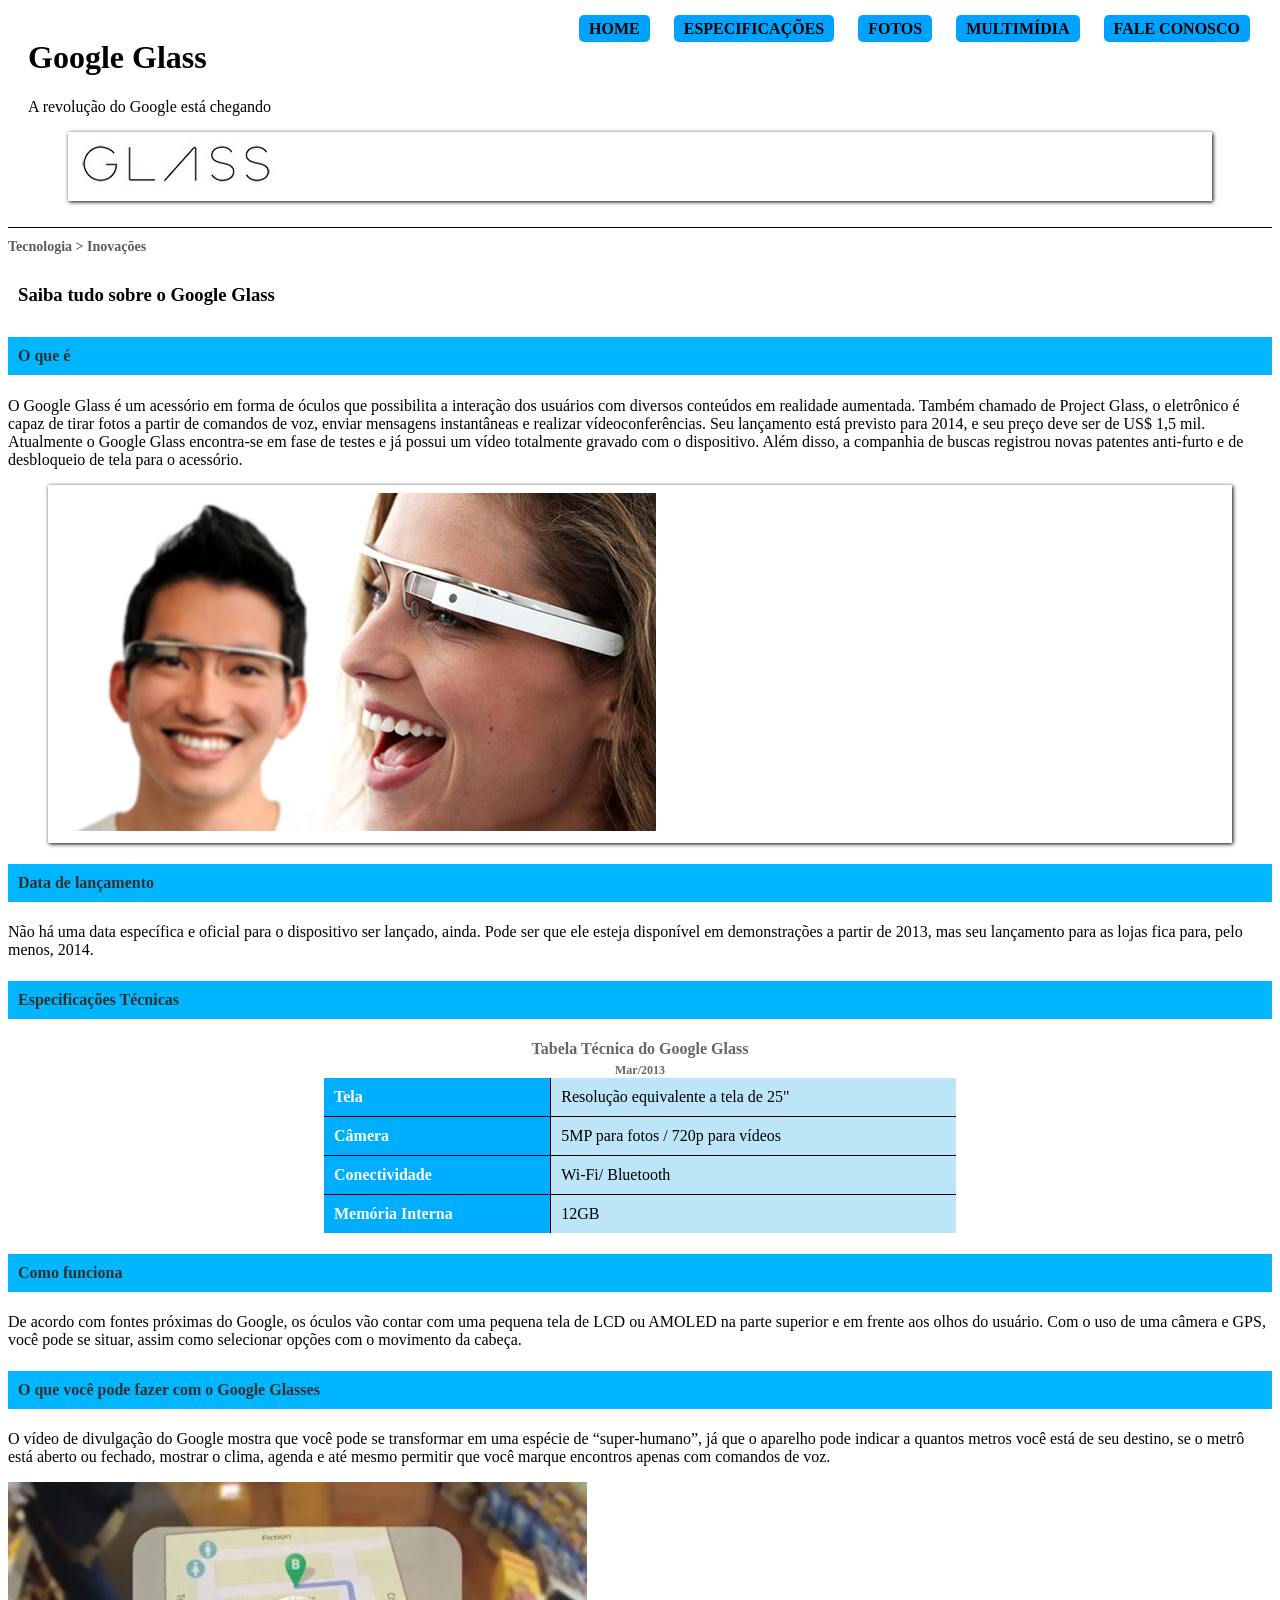
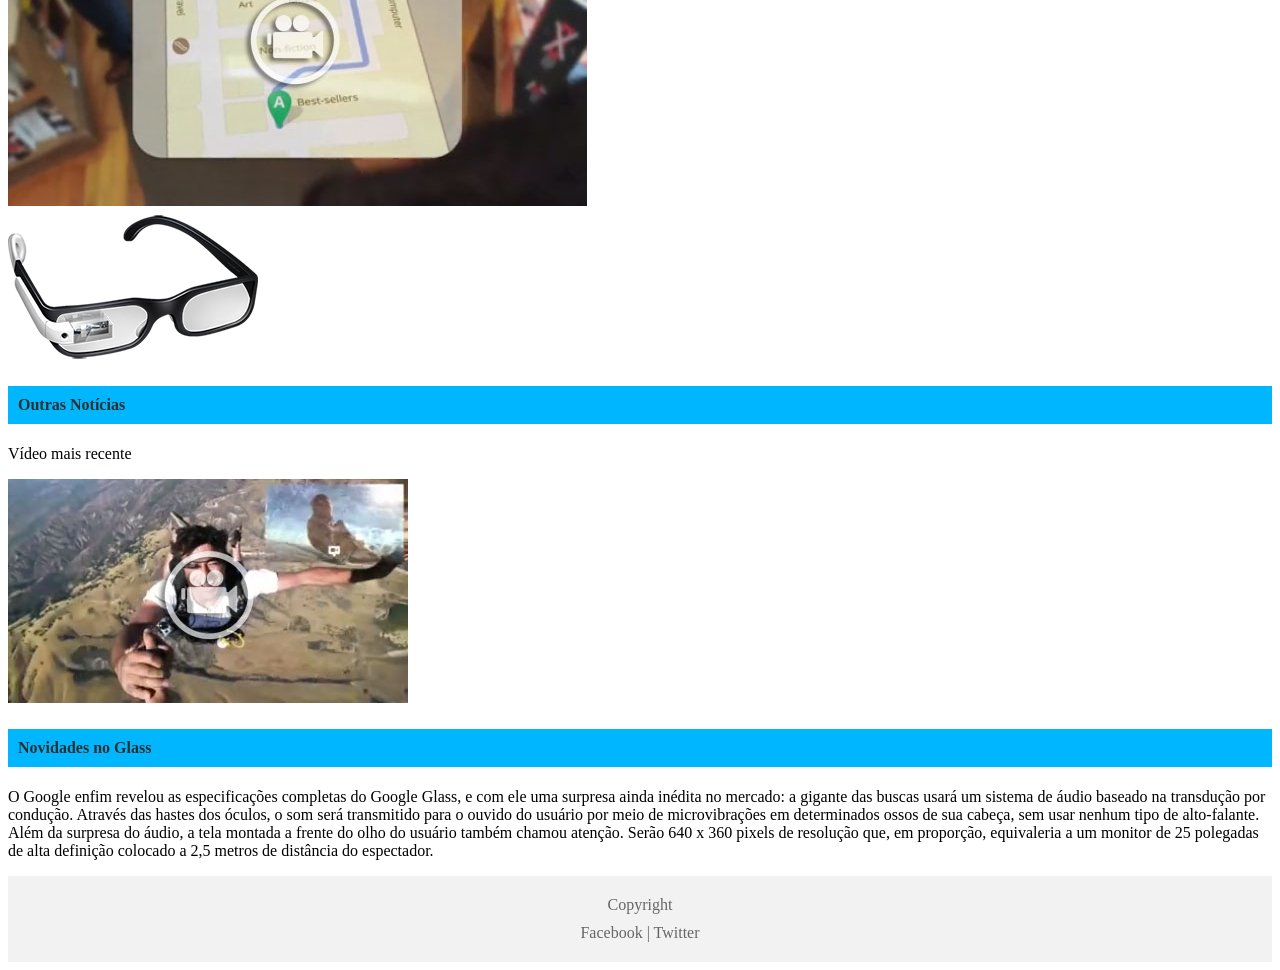
<file: projeto-glass-html5/index.html>
<!DOCTYPE html>
<html lang="pt-BR">
<head>
    <meta charset="UTF-8">
    <meta name="viewport" content="width=device-width, initial-scale=1.0">
    <title>Google Glass - A revolução do Google está chegando</title>
    <link rel="stylesheet" href="./_css/estilo.css">
</head>

<body>

    <header>
        <h1>Google Glass</h1> 
        
        <p>A revolução do Google está chegando</p>
        <figure class="image">
            <img src="_imagens/glass-logo-peq.jpg" alt="Google Glass">
            <figcaption>
                <h3></h3>
            </figcaption>
        </figure>
    </header>

    <nav>
        <ul>
            <li><a href="google-glass.html">Home</a></li>
            <li><a href="specs.html">Especificações</a></li>
            <li><a href="fotos.html">Fotos</a></li>
            <li><a href="multimidia.html">Multimídia</a></li>
            <li><a href="fale-conosco.html">Fale conosco</a></li>
        </ul>
    </nav>

    <section id="tecnologia">
        <h2>Tecnologia > Inovações</h2>
        <h3>Saiba tudo sobre o Google Glass</h3>
        

        <h4>O que é</h4>
        <p>O Google Glass é um acessório em forma de óculos que possibilita a interação dos usuários com diversos conteúdos em realidade aumentada. Também chamado de Project Glass, o eletrônico é capaz de tirar fotos a partir de comandos de voz, enviar mensagens instantâneas e realizar vídeoconferências. Seu lançamento está previsto para 2014, e seu preço deve ser de US$ 1,5 mil. Atualmente o Google Glass encontra-se em fase de testes e já possui um vídeo totalmente gravado com o dispositivo. Além disso, a companhia de buscas registrou novas patentes anti-furto e de desbloqueio de tela para o acessório.</p>
        <figure class="image">
            <img src="_imagens/glass-quadro-homem-mulher.jpg" alt="Google Glass - O que é">
            <figcaption>
                <h3></h3>
            </figcaption>
        </figure>
   
        <h4>Data de lançamento</h4>
        <p>Não há uma data específica e oficial para o dispositivo ser lançado, ainda. Pode ser que ele esteja disponível em demonstrações a partir de 2013, mas seu lançamento para as lojas fica para, pelo menos, 2014.</p>

        <h4>Especificações Técnicas</h4>
        <table>
           <caption>
                <div class="table-title">Tabela Técnica do Google Glass</div>
                <div class="table-date">Mar/2013</div>
            </caption>
            <tr>
                <td>Tela</td>
                <td>Resolução equivalente a tela de 25"</td>
            </tr>
            <tr>
                <td>Câmera</td>
                <td>5MP para fotos / 720p para vídeos</td>
            </tr>
            <tr>
                <td>Conectividade</td>
                <td>Wi-Fi/ Bluetooth</td>
            </tr>
            <tr>
                <td>Memória Interna</td>
                <td>12GB</td>
            </tr>
        </table>
        

        <h4>Como funciona</h4>
        <p>De acordo com fontes próximas do Google, os óculos vão contar com uma pequena tela de LCD ou AMOLED na parte superior e em frente aos olhos do usuário. Com o uso de uma câmera e GPS, você pode se situar, assim como selecionar opções com o movimento da cabeça.</p>

        <h4>O que você pode fazer com o Google Glasses</h4>
        <p>O vídeo de divulgação do Google mostra que você pode se transformar em uma espécie de “super-humano”, já que o aparelho pode indicar a quantos metros você está de seu destino, se o metrô está aberto ou fechado, mostrar o clima, agenda e até mesmo permitir que você marque encontros apenas com comandos de voz.</p>
        
        <figure></figure>
            <img src="_imagens/video-mini01.jpg">
        
<div>   </div>
        

        <img src="_imagens/glass-oculos-preto-med.png" alt="Google Glass - Novidades">


        <h4>Outras Notícias</h4>
        <p>Vídeo mais recente</p>
            <img src="_imagens/video-mini02.jpg">
            
        
        <h4>Novidades no Glass</h4>
        <p>   O Google enfim revelou as especificações completas do Google Glass, e com ele uma surpresa ainda inédita no mercado: a gigante das buscas usará um sistema de áudio baseado na transdução por condução. Através das hastes dos óculos, o som será transmitido para o ouvido do usuário por meio de microvibrações em determinados ossos de sua cabeça, sem usar nenhum tipo de alto-falante. Além da surpresa do áudio, a tela montada a frente do olho do usuário também chamou atenção. Serão 640 x 360 pixels de resolução que, em proporção, equivaleria a um monitor de 25 polegadas de alta definição colocado a 2,5 metros de distância do espectador.</p>

    </section>

    <footer>
        <div class="copyright">
            
            <p>Copyright</p>
        </div>
        <div class="social-links">
            <a href="#" class="social-link">Facebook</a> |
            <a href="#" class="social-link">Twitter</a>
        </div>
    </footer>
    

</body>
</html>
</file>
<file: projeto-glass-html5/_css/estilo.css>
nav {
    position: absolute;
    top: 20px;
    right: 20px;
}

nav ul {
    list-style-type: none;
    margin: 0;
    padding: 0;
}

nav ul li {
    display: inline;
    margin-right: 10px;
}

nav ul li a {
    display: absolute;
    text-decoration: none;
    color: black;
    padding: 5px 10px;
    margin-left: 10px;
    border-radius: 5px;
    background-color: #00a2ff;
    font-weight: bold; 
    text-transform: uppercase; 
    display: 10px; 
    
}

nav ul li a:hover {
    background-color: black;
    color: white;
}

header {
     display: auto;
     justify-content: space-between;
     align-items: center;
     background-color: #ffffff;
     padding: 10px 20px;
     border-bottom: 1px solid rgba(0, 0, 0, 1);
}

h1 {
    font-family: 'Bubblegum Sans', cursive;
}

h2{
    color: #5a5a5a;
    font-size: 14px;
}

h3{
    font-family: 'Bubblegum Sans', cursive;
    padding: 10px;
}

h4{   
        background-color: #00b7ff;
        color: #2f2f2f;
        padding: 10px;
        border-radius:none;
}
    
table {
    width: 50%;
    border-collapse: collapse;
    margin-top: 20px;
}

caption {
    text-align: center;
}

.table-title {
    font-size: 16px;
    font-weight: bold;
    color: #666666;
    padding-bottom: 5px;
}

.table-date {
    left: 10%;
    font-weight: bold;
    font-size: 12px;
    color: #666666;
}


td {
    padding: 10px;
}

td:first-child {
    background-color: #00aeff;
    color: white;
    border: none;
    font-weight: bold; 
}

td:last-child {
    background-color: #bce5f8;
    border-left: 1px solid black;
}

tr:not(:last-child) td {
    border-bottom: 1px solid black;
}

section#tecnologia table {
    margin: 0 auto; /* Centraliza a tabela */
}

footer {
    background-color: #f2f2f2;
    padding: 20px;
    text-align: center;
}

footer p {
    color: #666666;
    margin: 0;
}

footer .copyright {
    display: flex;
    align-items: center;
    justify-content: center;
    margin-bottom: 10px;
}

footer .copyright img {
    width: 20px; /* Ajuste o tamanho conforme necessário */
    height: auto;
    margin-right: 5px;
}

footer .social-links {
    color: #666666;
}

footer .social-link {
    color: #666666;
    text-decoration: none;
}

footer .social-link:hover {
    text-decoration: none;
    list-style-type: none;
}

.image{
    position: relative;
    border: 8px solid white;
    box-shadow: 1px 1px 4px black;
}

figure.image figcaption{ 
    opacity: 0;
    position: absolute;
    background: rgba(47, 47, 47);
    padding: 10px;
    top: 0px;
    box-sizing: border-box;
    width: 100%;
    height: 100%;
    transition: opacity 1s;
    color: white;
}

figure.image figcaption:hover{
 
    opacity: 1;
    transition: 1s;
}
</file>
